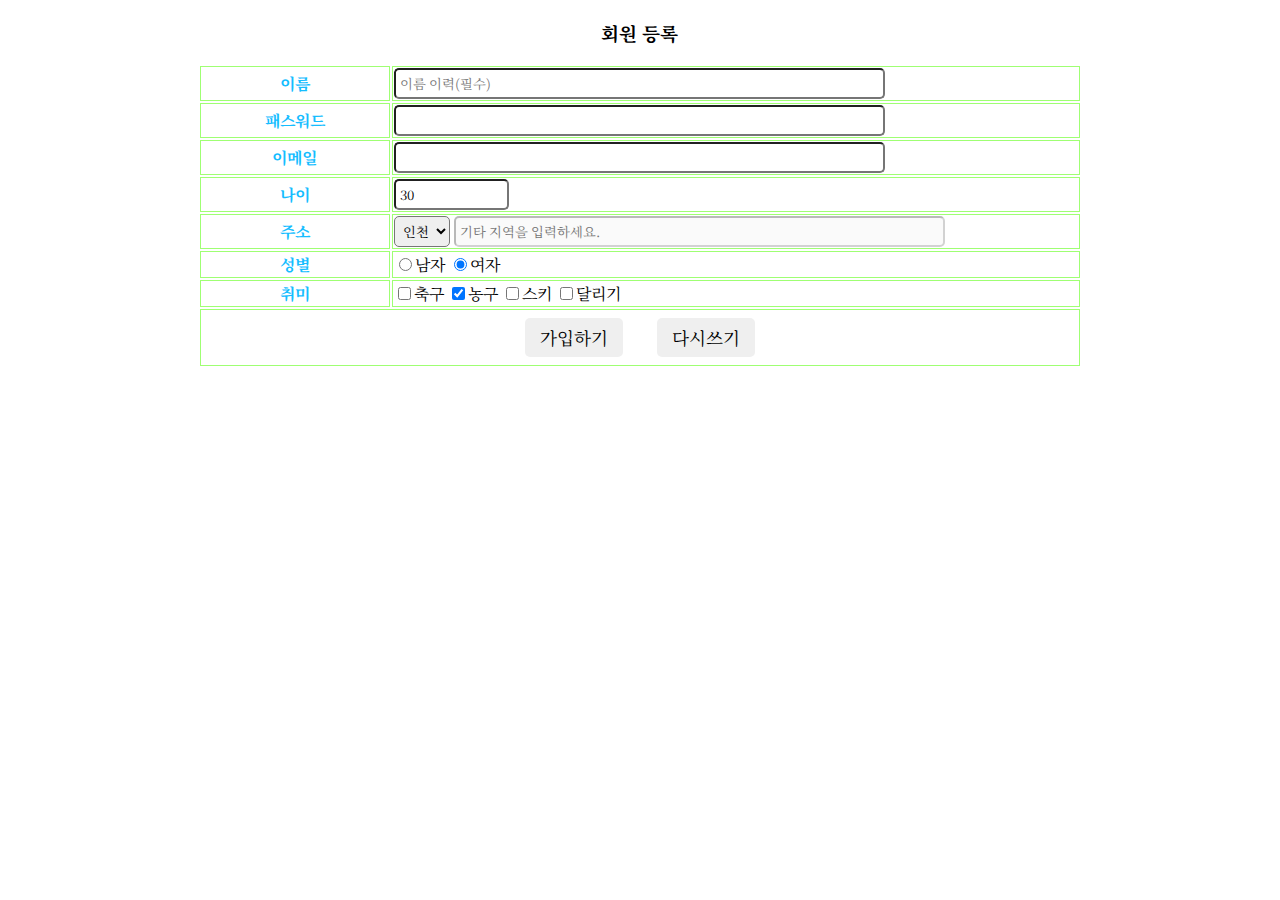
<file: WebContent/day3/member.html>
<!DOCTYPE html>
<html>
<head>
<meta charset="UTF-8">
<title>Day3[2] - db 회원 등록</title>
<!-- 스타일 참고  -->
<link rel="stylesheet" href="../css/member.css?v=3">
<script>
	function validCheck() {
		const frm = document.frmReg;
		//1. 패스워드는 8글자 이상이어야 한다.
		if (frm.password.value.length < 8){
			alert('패스워드는 8글자 이상으로 하세요.');
			frm.password.focus();				// 포커스(커서) 이동 
			return false;						//함수가 종료.
		}
		//2. 나이 : 태그 min,max 무시 -> 20 ~ 70 값 범위로 검사합니다.
		if(frm.age.value < 20 || frm.age.value > 70 ){    //  return false 할 조건으로 작성. 이 위치는 위의 조건이 거짓일 때만 실행됩니다. 
			alert('나이는 20세 이상 70세 이하로만 가능합니다. ');
			frm.age.focus();
			return false;
		}
		
		for(let i=0 ;i<frm.hobby.length;i++){
			if(frm.hobby[i].checked){       //checked 속성은 선택되어 있을 떄 true 
				return true;
			}
		}

		//체크한것 이 한개도 없으면 여기와서 실행합니다.
		alert('취미를 1개라도 선택해 주세요.');
		return false;
	}

	
</script>
</head>
<body>
	<div style="width: 70%; margin: auto;">
		<h3>회원 등록</h3>
		<form action="member_dbsave.jsp" name="frmReg" method="post"
			onsubmit="return validCheck()">
			<table style="width: 100%">
				<tr>
					<td><label>이름</label></td>
					<!--  required 필수 입력  , readonly : 읽기만.-->
					<td><input type="text" name="name" placeholder="이름 이력(필수)"
						required></td>
				</tr>
				<tr>
					<td><label>패스워드</label></td>
					<td><input type="password" name="password"></td>
				</tr>
				<tr>
					<td><label>이메일</label></td>
					<td><input type="email" name="email"></td>
				</tr>
				<tr>
					<td><label>나이</label></td>
					<td><input type="number" name="age" min="10" max="99"
						value="30"></td>
					<!-- value는 기본값. type="number" 일 때는 min,max 속성 설정 가능.-->
				</tr>
				<tr>
					<td><label>주소</label></td>
					<td><select name="addr" id="addr_select">
							<!-- value 속성은 서버에 전달시킬 값 -->
							<option value="서울">서울</option>
							<option value="인천" selected>인천</option>
							<!-- selected 는 기본 선택 값. -->
							<option value="대전">대전</option>
							<option value="광주">광주</option>
							<option value="기타">기타</option>
					</select> 
					<span id="addr_id"><input type="text" name="addr_etc" disabled="disabled" 
							placeholder="기타 지역을 입력하세요." >
					</span></td>
				</tr>
				<tr>
					<td><label>성별</label></td>
					<td><input type="radio" value="male" name="gender">남자
						<input type="radio" value="female" name="gender" checked>여자
						<!-- checked  는 기본 선택 --></td>
				</tr>
				<tr>
					<td><label>취미</label></td>
					<td>
						<!--  checkbox 도  checked  는 기본 선택 --> <!--  --> <!-- 복수 선택이 가능 : hobby 이름이 같고 선택 여러개 하면 선택한 값은 배열로 저장됩니다. -->
						<input type="checkbox" name="hobby" value="축구">축구 <input
						type="checkbox" name="hobby" value="농구" checked>농구 <input
						type="checkbox" name="hobby" value="스키">스키 <input
						type="checkbox" name="hobby" value="달리기">달리기
					</td>
				</tr>
				<tr>
					<td colspan="2" style="text-align: center"><input
						type="submit" value="가입하기"> <!-- submit : 서버에게 데이터를 제출 (form action 속성값에 설정된 url 로 데이터 전달.)
						action 이 .html 은 데이터 전송확인은 못합니다. url 이동만 확인!!--> <input
						type="reset" value="다시쓰기"></td>
				</tr>
			</table>
		</form>
	</div>
	<script type="text/javascript">
	document.getElementById("addr_select").addEventListener("change",function(){
		if(this.value=="기타"){
//			document.getElementById("addr_id").style.display="inline-block";
			document.frmReg.addr_etc.disabled=false;
		}else {
//			document.getElementById("addr_id").style.display="none";
			document.frmReg.addr_etc.disabled=true;
		}
		
	});
	</script>
</body>
</html>
</file>
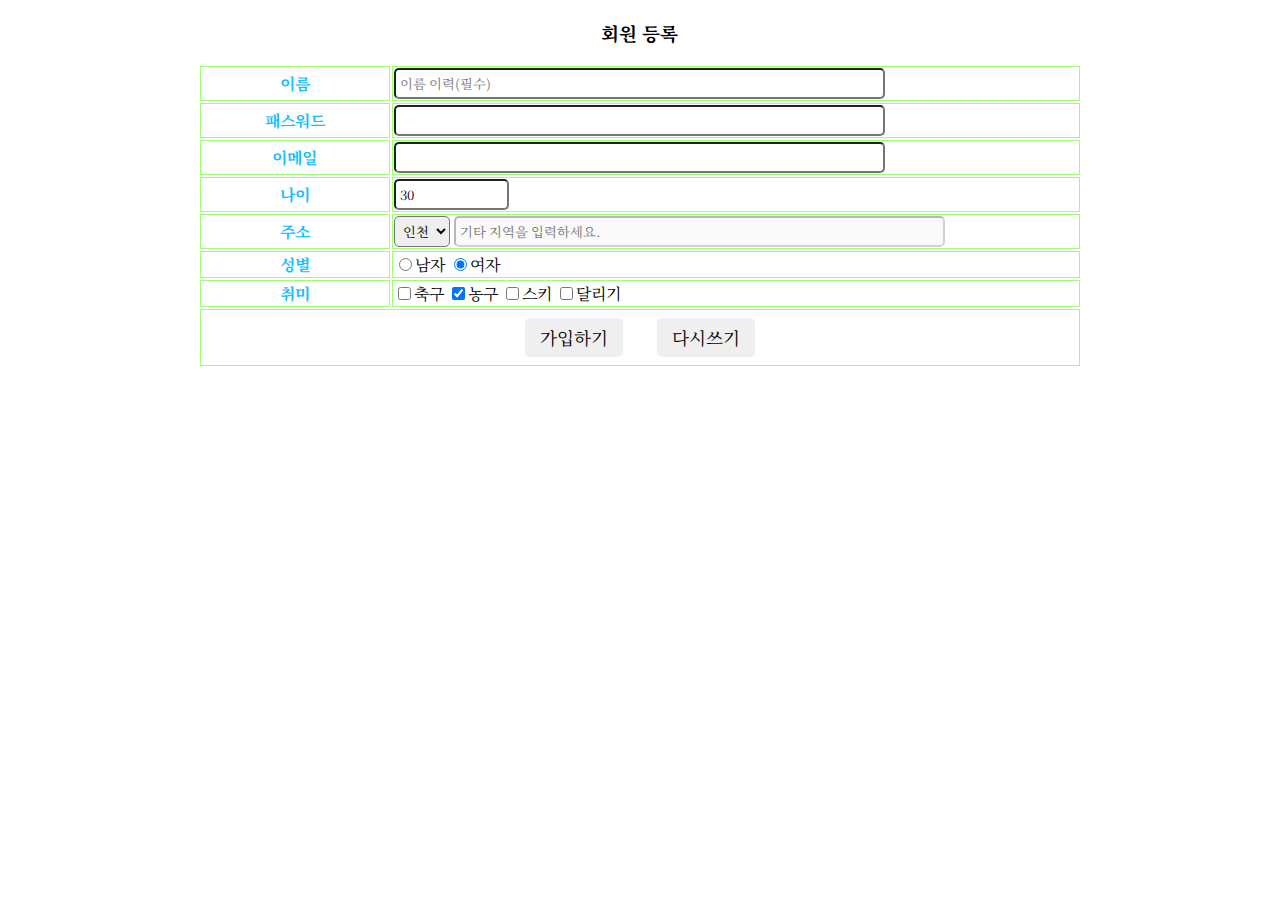
<file: WebContent/day5/registration.html>
<!DOCTYPE html>
<html>
<head>
<meta charset="UTF-8">
<title>Day3[2] - db 회원 등록</title>
<!-- 스타일 참고  -->
<link rel="stylesheet" href="../css/member.css?v=3">
<script>
	function validCheck() {
		const frm = document.frmReg;
		//1. 패스워드는 8글자 이상이어야 한다.
		if (frm.password.value.length < 8){
			alert('패스워드는 8글자 이상으로 하세요.');
			frm.password.focus();				// 포커스(커서) 이동 
			return false;						//함수가 종료.
		}
		//2. 나이 : 태그 min,max 무시 -> 20 ~ 70 값 범위로 검사합니다.
		if(frm.age.value < 20 || frm.age.value > 70 ){    //  return false 할 조건으로 작성. 이 위치는 위의 조건이 거짓일 때만 실행됩니다. 
			alert('나이는 20세 이상 70세 이하로만 가능합니다. ');
			frm.age.focus();
			return false;
		}
		
		for(let i=0 ;i<frm.hobby.length;i++){
			if(frm.hobby[i].checked){       //checked 속성은 선택되어 있을 떄 true 
				return true;
			}
		}

		//체크한것 이 한개도 없으면 여기와서 실행합니다.
		alert('취미를 1개라도 선택해 주세요.');
		return false;
	}

	
</script>
</head>
<body>
	<div style="width: 70%; margin: auto;">
		<h3>회원 등록</h3>
		<form action="registration.jsp" name="frmReg" method="post"
			onsubmit="return validCheck()">
			<table style="width: 100%">
				<tr>
					<td><label>이름</label></td>
					<!--  required 필수 입력  , readonly : 읽기만.-->
					<td><input type="text" name="name" placeholder="이름 이력(필수)"
						required></td>
				</tr>
				<tr>
					<td><label>패스워드</label></td>
					<td><input type="password" name="password"></td>
				</tr>
				<tr>
					<td><label>이메일</label></td>
					<td><input type="email" name="email"></td>
				</tr>
				<tr>
					<td><label>나이</label></td>
					<td><input type="number" name="age" min="10" max="99"
						value="30"></td>
					<!-- value는 기본값. type="number" 일 때는 min,max 속성 설정 가능.-->
				</tr>
				<tr>
					<td><label>주소</label></td>
					<td><select name="addr" id="addr_select">
							<!-- value 속성은 서버에 전달시킬 값 -->
							<option value="서울">서울</option>
							<option value="인천" selected>인천</option>
							<!-- selected 는 기본 선택 값. -->
							<option value="대전">대전</option>
							<option value="광주">광주</option>
							<option value="기타">기타</option>
					</select> 
					<span id="addr_id"><input type="text" name="addr_etc" disabled="disabled" 
							placeholder="기타 지역을 입력하세요." >
					</span></td>
				</tr>
				<tr>
					<td><label>성별</label></td>
					<td><input type="radio" value="male" name="gender">남자
						<input type="radio" value="female" name="gender" checked>여자
						<!-- checked  는 기본 선택 --></td>
				</tr>
				<tr>
					<td><label>취미</label></td>
					<td>
						<!--  checkbox 도  checked  는 기본 선택 --> <!--  --> <!-- 복수 선택이 가능 : hobby 이름이 같고 선택 여러개 하면 선택한 값은 배열로 저장됩니다. -->
						<input type="checkbox" name="hobby" value="축구">축구 <input
						type="checkbox" name="hobby" value="농구" checked>농구 <input
						type="checkbox" name="hobby" value="스키">스키 <input
						type="checkbox" name="hobby" value="달리기">달리기
					</td>
				</tr>
				<tr>
					<td colspan="2" style="text-align: center"><input
						type="submit" value="가입하기"> <!-- submit : 서버에게 데이터를 제출 (form action 속성값에 설정된 url 로 데이터 전달.)
						action 이 .html 은 데이터 전송확인은 못합니다. url 이동만 확인!!--> <input
						type="reset" value="다시쓰기"></td>
				</tr>
			</table>
		</form>
	</div>
	<script type="text/javascript">
	document.getElementById("addr_select").addEventListener("change",function(){
		if(this.value=="기타"){
//			document.getElementById("addr_id").style.display="inline-block";
			document.frmReg.addr_etc.disabled=false;
		}else {
//			document.getElementById("addr_id").style.display="none";
			document.frmReg.addr_etc.disabled=true;
		}
		
	});
	</script>
</body>
</html>
</file>
<file: WebContent/css/member.css>
@import url("https://fonts.googleapis.com/css2?family=Noto+Serif+KR:wght@200&display=swap");
* {
  font-family: "Noto Serif KR", serif;
}

td {
  border: 1px solid rgb(159, 255, 115);
}

h3 {
  text-align: center;
}

/* 속성을 이용한 선택자 */
input,
select {
  padding: 4px;
  border-radius: 5px;
}

input[type="submit"],
input[type="reset"],
input[type="button"] {
  padding: 7px 15px;
  margin: 7px 15px;
  cursor: pointer;
  font-size:1.1em;
  border: none;
}

input[type="submit"]:hover,
input[type="reset"]:hover,
input[type="button"]:hover {
  background-color: red;
}
input[type="text"],
input[type="password"],
input[type="email"] {
  width: 70%;
}
input[type="number"] {
  width: 15%;
}

td:nth-child(1) {
  text-align: center;
  font-weight: bold;
  color: rgb(21, 189, 255);
}
</file>
